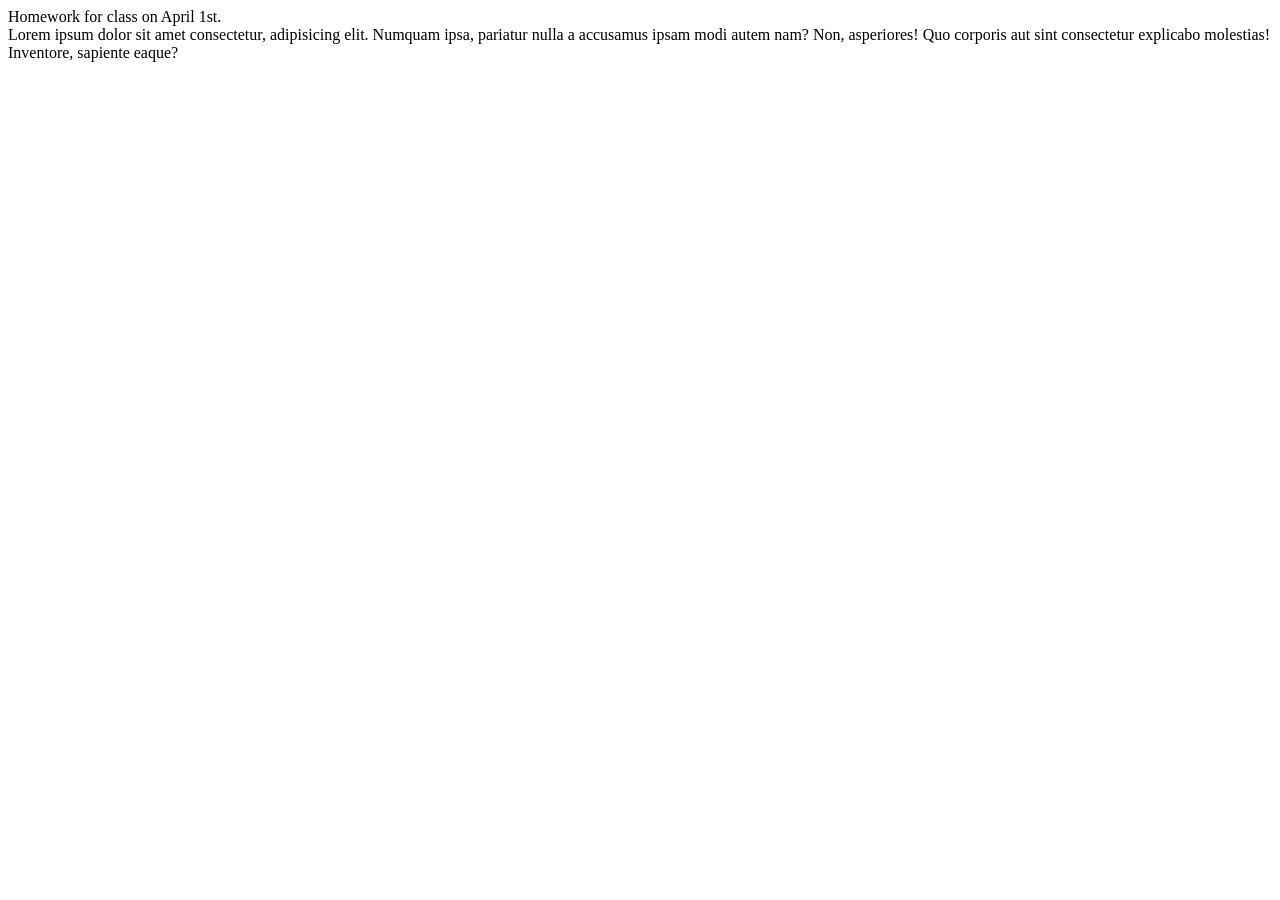
<file: april_01/index.html>
<!DOCTYPE html>
<html lang="en">
<head>
    <meta charset="UTF-8">
    <meta name="viewport" content="width=device-width, initial-scale=1.0">
    <title>Javascript homework - lesson one</title>
</head>
<body>
    Homework for class on April 1st. <br>
    Lorem ipsum dolor sit amet consectetur, adipisicing elit. Numquam ipsa, 
    pariatur nulla a accusamus ipsam modi autem nam? Non, asperiores! Quo 
    corporis aut sint consectetur explicabo molestias! Inventore, sapiente eaque?

    <script src="src/script.js"></script>
</body>
</html>
</file>
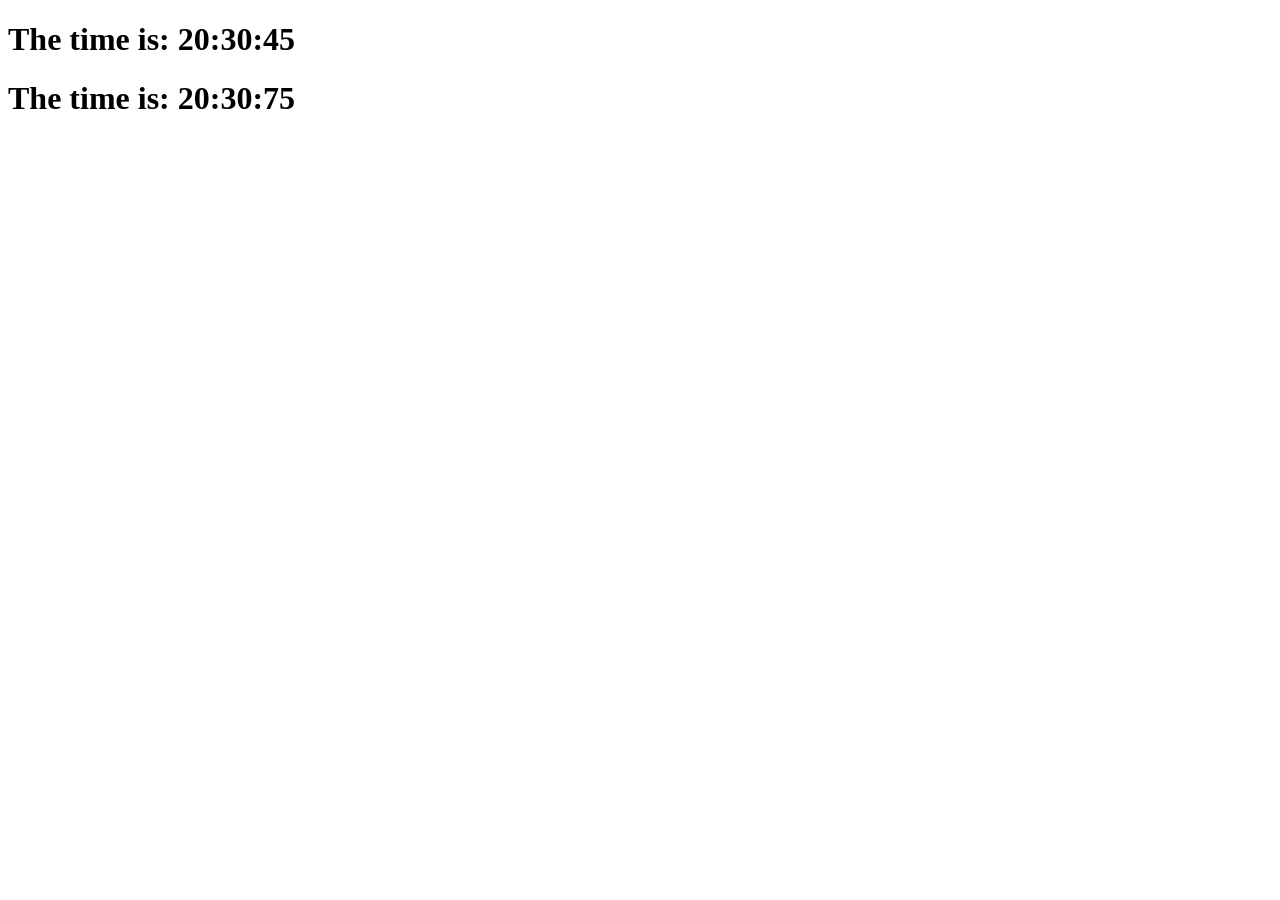
<file: april_15/classwork/index.html>
<!DOCTYPE html>
<html lang="en">
<head>
    <meta charset="UTF-8">
    <meta name="viewport" content="width=device-width, initial-scale=1.0">
    <title>Document</title>
</head>
<body>
    
    <script src="src/script.js"></script>
</body>
</html>
</file>
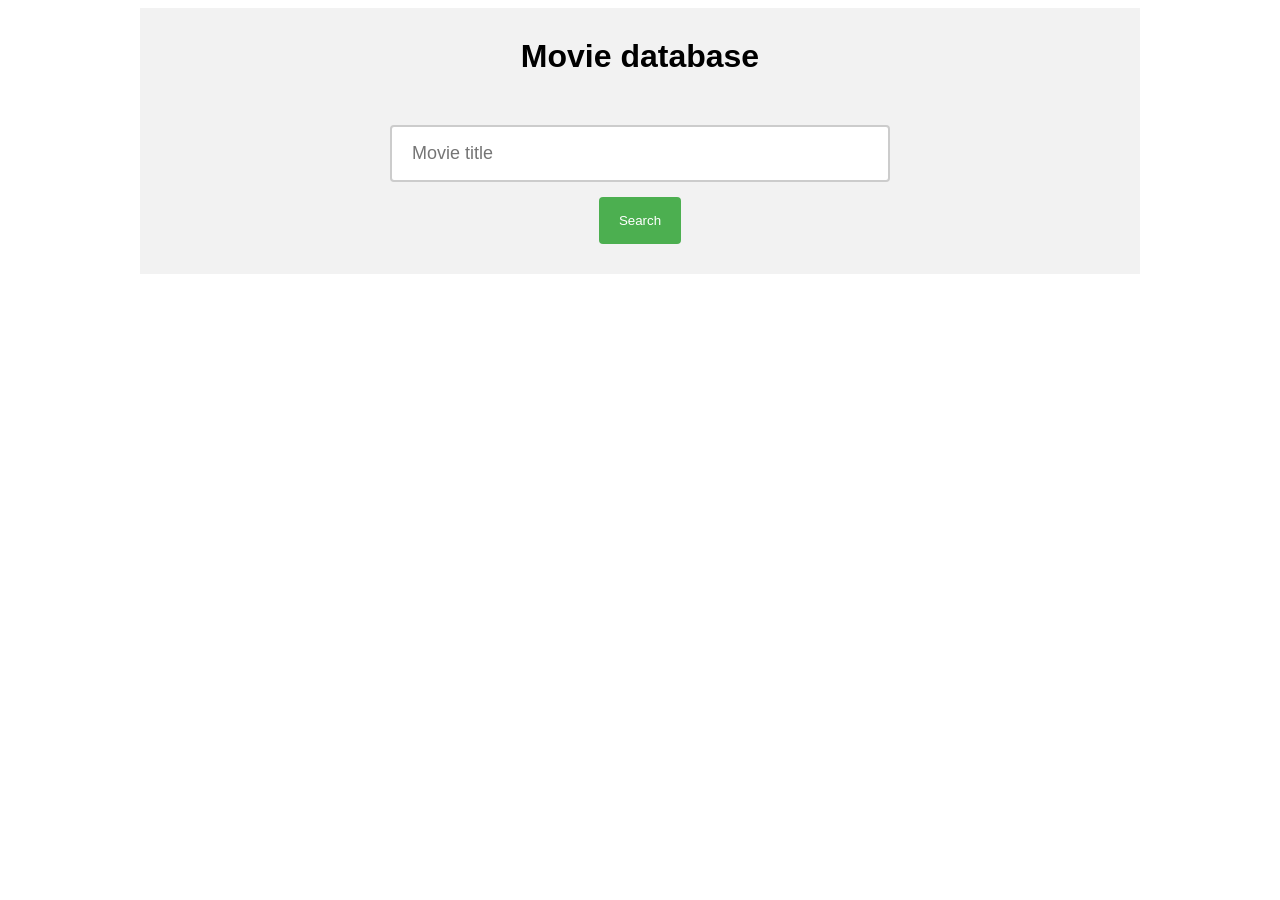
<file: may_06/homework/index.html>
<!DOCTYPE html>
<html lang="en">
<head>
    <meta charset="UTF-8">
    <meta name="viewport" content="width=device-width, initial-scale=1.0">
    <title>Document</title>
    <link rel="stylesheet" href="styles/index.css" />

</head>
<body>
    <div class="container">
        <h1>Movie database</h1>
        <div class="searchbar">
            <form action="" class="form">
                <input type="text" id="title" name="title" value="" placeholder="Movie title">
                <button type="submit" class="button-search" id="button-search">Search</button>
            </form>
        </div>
        
        <!-- result -->
        <div class="result-container">
            <!-- All movie info goes here -->
        </div>
       

    </div>

    <script src="https://cdnjs.cloudflare.com/ajax/libs/jquery/3.5.1/jquery.min.js"></script>
    <script src="src/script.js"></script>
</body>
</html>
</file>
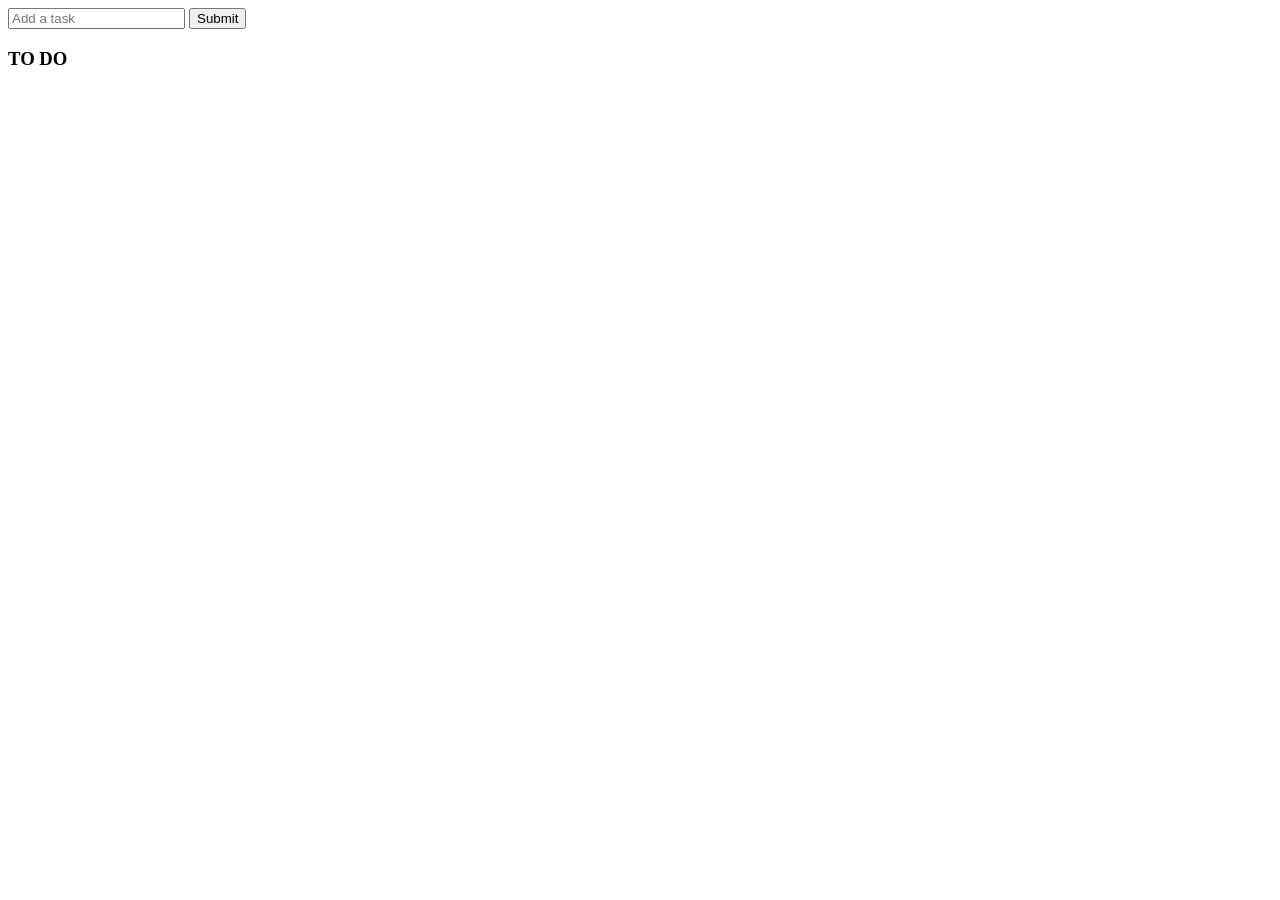
<file: may_09/homework/index.html>
<!DOCTYPE html>
<html lang="en">
<head>
    <meta charset="UTF-8">
    <meta name="viewport" content="width=device-width, initial-scale=1.0">
    <title>Document</title>
</head>
<body>

    <div class="container">
        <div class="form-container">
            <form action="" class="form">
                <input type="text" id="task" name="task" value="" placeholder="Add a task">
                <button type="submit" class="button-submit" id="button-submit">Submit</button>
            </form>
        </div>

        <h3>TO DO</h3>
        <div class="output-container">
            <!-- <ul id="task-list">

            </ul> -->

        </div>
    </div>

    <script src="https://cdnjs.cloudflare.com/ajax/libs/jquery/3.5.1/jquery.min.js"></script>

    <script src="src/script.js"></script>

</body>
</html>
</file>
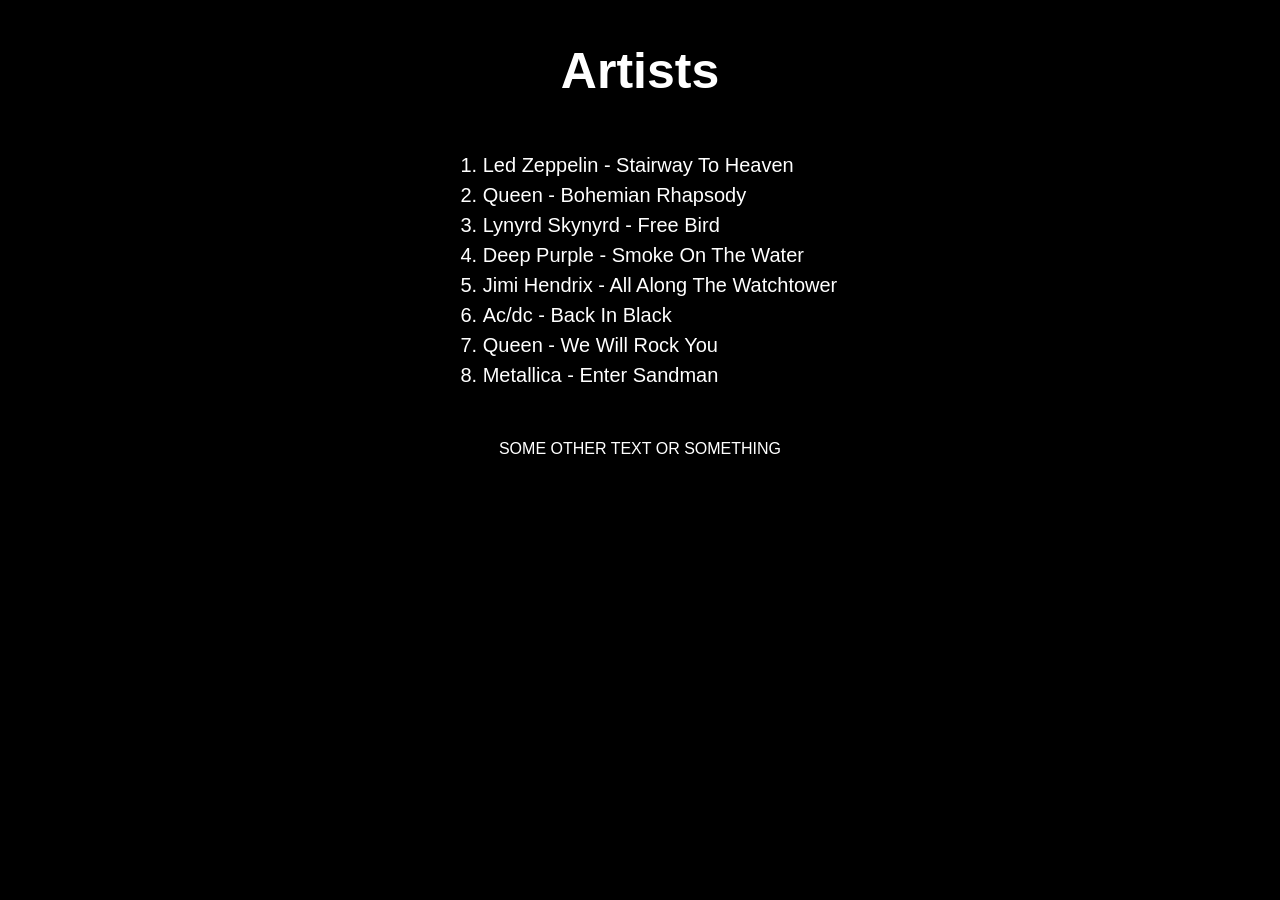
<file: april_25/homework/task1/index.html>
<!DOCTYPE html>
<html lang="en">
<head>
    <meta charset="UTF-8">
    <meta name="viewport" content="width=device-width, initial-scale=1.0">
    <title>Document</title>
    <link rel="stylesheet" href="styles/style1.css">
    
</head>
<body>
    
<div class="container">

    <h1>Artists</h1>
    <ol id="playlist">
    </ol>

    <p>SOME OTHER TEXT OR SOMETHING</p>

</div>

    <script src="src/script.js"></script>
</body>
</html>
</file>
<file: may_06/homework/styles/index.css>
body {
  font-family: sans-serif;
}

h1 {
  width: 100%;
  text-align: center;
  background-color: #f2f2f2;
  margin: 0;
  padding: 30px 0 20px 0;
}

h2 {
  font-size: 40px;
  margin: 0;
}

p {
  font-size: 16px;
}

.container {
  display: flex;
  flex-direction: column;
  align-items: center;
  max-width: 1000px;
  width: 100%;
  margin: 0 auto;
}

.searchbar {
  width: 100%;
  background-color: #f2f2f2;
  padding: 30px 0 30px 0;
}

.form {
  display: flex;
  flex-direction: column;
  align-items: center;
}

input {
  width: 50%;
  padding: 16px 20px;
  border: 2px solid #ccc;
  border-radius: 4px;
  box-sizing: border-box;
  outline: none;
  margin-bottom: 15px;
  font-size: 18px;
}

.button-search {
  background-color: #4CAF50;
  color: white;
  border: none;
  border-radius: 4px;
  padding: 16px 20px;
}

.result-container {
  width: 100%;
}

.movieContainer {
  display: flex;
  padding: 30px;
  background-color: #f2f2f2;
}

.posterContainer {
  max-width: 300px;
  width: 100%;
}

.infoContainer {
  margin-left: 30px;
  width: 60%;
}

.movieYear {
  margin: 0;
  font-size: 14px;
  font-weight: bold;
}

.movieCast:before {
  content: "Cast: ";
  font-weight: bold;
}

.movieDirector:before {
  content: "Director: ";
  font-weight: bold;
}

.movieGenre:before {
  content: "Genre: ";
  font-weight: bold;
}

.moviePlot:before {
  content: "Plot: ";
  font-weight: bold;
}

.movieRating:before {
  content: "Ratings: \a";
  white-space: pre;
  font-weight: bold;
}

.movieCountry:before {
  content: "Country: ";
  font-weight: bold;
}

/*# sourceMappingURL=index.css.map */
</file>
<file: april_25/homework/task1/styles/style1.css>
body {
    display: flex;
    justify-content: center;
    background-color: black;
    font-family: Arial, Helvetica, sans-serif;
}

h1 {
    text-align: center;
    font-size: 50px;
    color: white;
}

ol {
    margin-top: 50px;
    margin-bottom: 50px;
}

li {
    font-size: 20px;
    line-height: 30px;
    color: white;
}

p {
    color: white;
    text-align: center;
}
</file>
